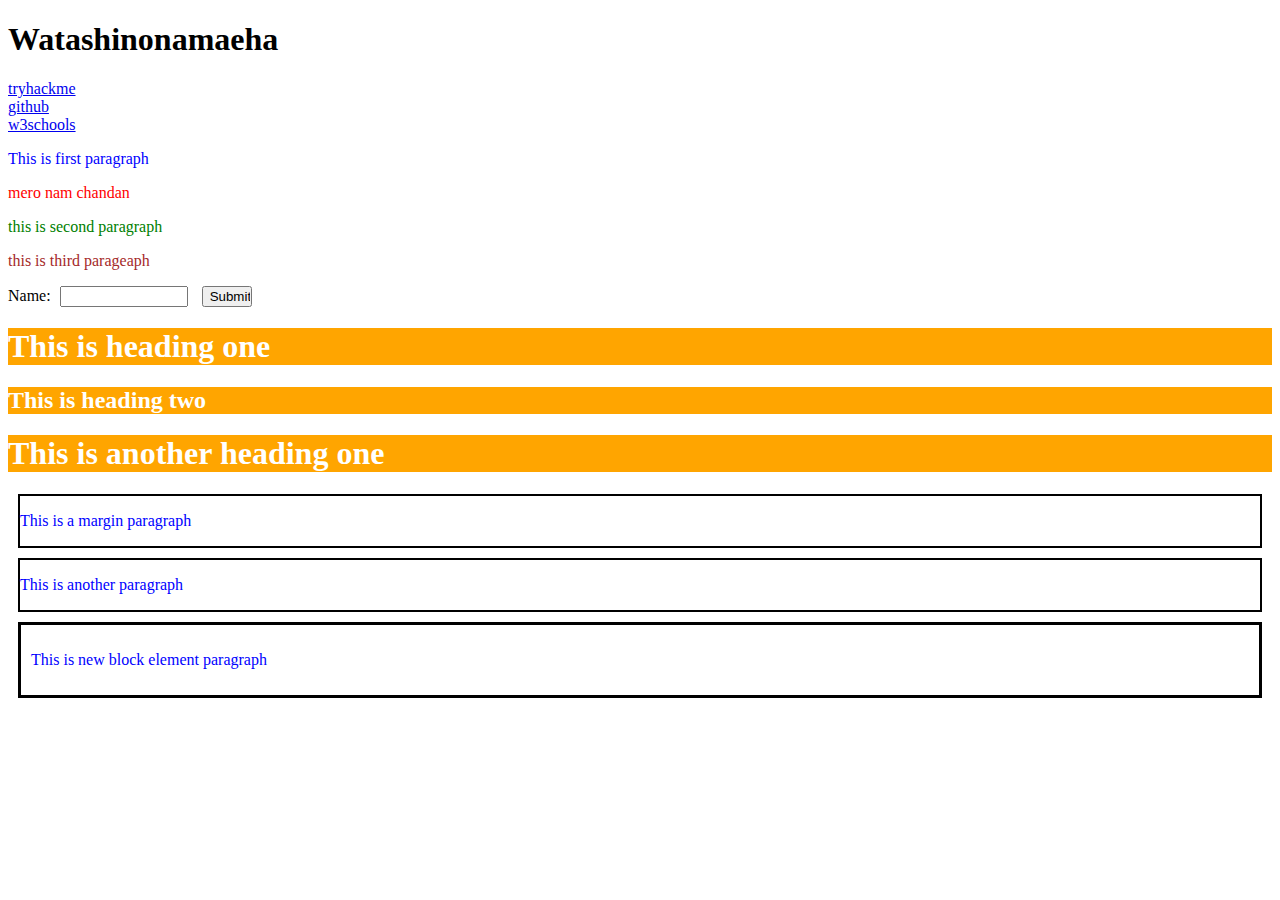
<file: index.html>
<!DOCTYPE html>
<html lang="en">
<head>
    <meta charset="UTF-8">
    <meta http-equiv="X-UA-Compatible" content="IE=edge">
    <meta name="viewport" content="width=device-width, initial-scale=1.0">
    <title>Classworks</title>
    <link rel="stylesheet" href="style.css">
</head>
<body>
    <h1> Watashinonamaeha</h1>
    <a href="https://tryhackme.com/dashboard" target="_blank">tryhackme</a> <br>
    <a href="https://github.com/>" target="_blank">github</a> <br>
    <a href="https://www.w3schools.com/css/css_selectors.asp" target="_blank">w3schools</a> 
    <p>This is first paragraph</p>
    <p class="chand">mero nam chandan</p>
    <p id="second">this is second paragraph</p>
    <p class="third"> this is third parageaph</p>

    <form action="">
        <label for="fname">Name:</label>
        <input type="text" id="fname" name="fname" value="">

        <input type="submit" value="Submit">
    </form> 

    <div class="main-div">
        <h1>This is heading one</h1>
        <h2>This is heading two</h2>
        <div>
            <h1>This is another heading one</h1>
        </div>
    </div>
    <div class="box">
    <p> This is a margin paragraph</p>
    </div>
    <div class="box">
        <p>This is another paragraph</p>
    </div>
    <div class="block-element">
        <p>This is new block element paragraph</p>
    </div>
</body>
</html>
</file>
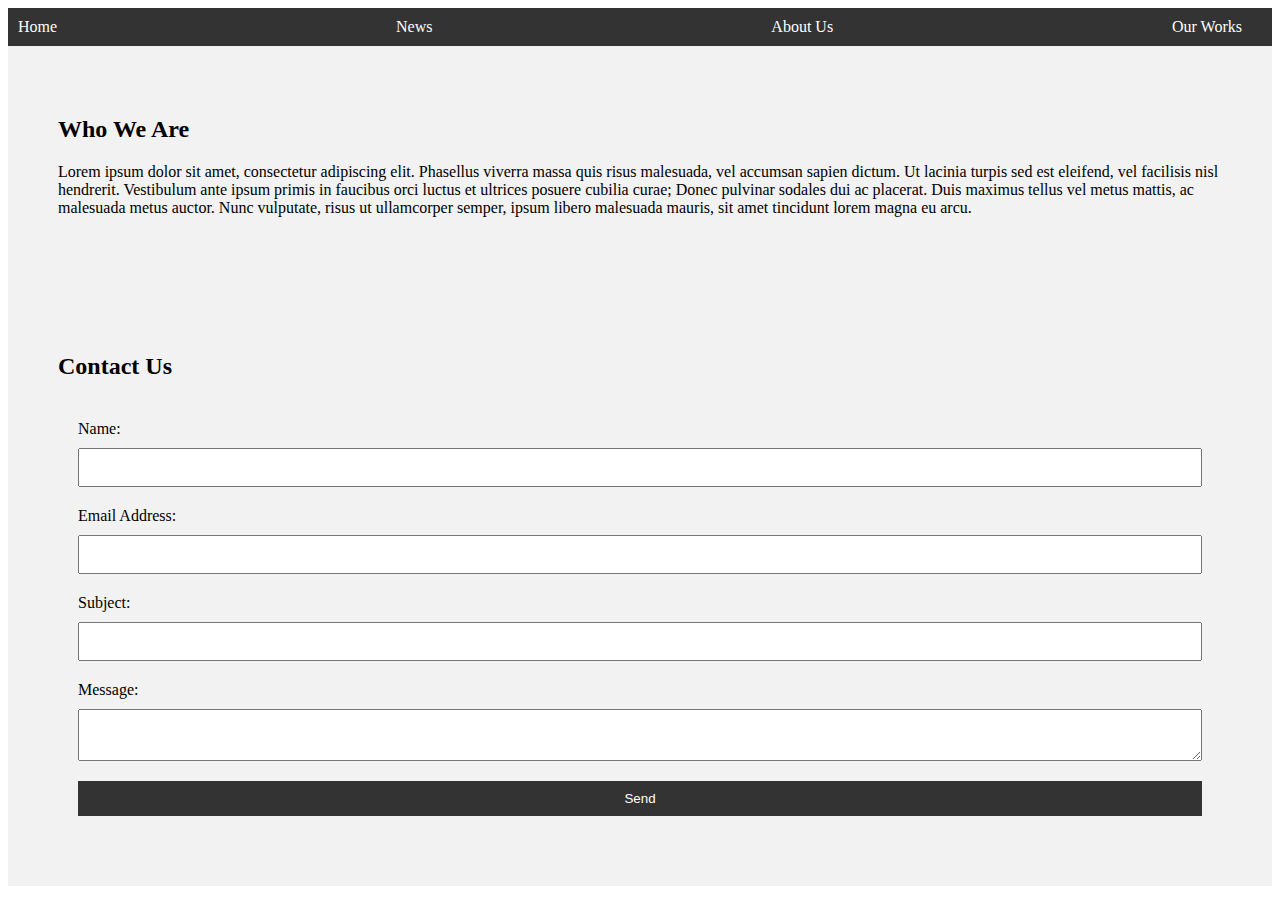
<file: AboutMe.html>
<!DOCTYPE html>
<html>

<head>
<title>About Us</title>
<style>
  /* Style the navigation bar */
nav {
background-color: #333;
color: white;
display: flex;
justify-content: space-between;
padding: 10px;
}

nav a {
color: white;
text-decoration: none;
margin-right: 20px;
}

/* Style the "Who we are" section */
section {
padding: 50px;
background-color: #f2f2f2;
}

/* Style the contact form */
form {
display: flex;
flex-direction: column;
padding: 20px;
}

form label {
margin-bottom: 10px;
}

form input[type="text"],
form input[type="email"],
form textarea {
padding: 10px;
margin-bottom: 20px;
}

form input[type="submit"] {
background-color: #333;
color: white;
padding: 10px;
border: none;
cursor: pointer;
}

</style>
</head>

<body>
<nav>
    <a href="https://www.google.com">Home</a>
    <a href="https://www.google.com">News</a>
    <a href="https://www.google.com">About Us</a>
    <a href="https://www.google.com">Our Works</a>
</nav>

<section>
    <h2>Who We Are</h2>
    <p>Lorem ipsum dolor sit amet, consectetur adipiscing elit. Phasellus viverra massa quis risus malesuada, vel accumsan sapien dictum. Ut lacinia turpis sed est eleifend, vel facilisis nisl hendrerit. Vestibulum ante ipsum primis in faucibus orci luctus et ultrices posuere cubilia curae; Donec pulvinar sodales dui ac placerat. Duis maximus tellus vel metus mattis, ac malesuada metus auctor. Nunc vulputate, risus ut ullamcorper semper, ipsum libero malesuada mauris, sit amet tincidunt lorem magna eu arcu.</p>
</section>

<section>
    <h2>Contact Us</h2>
    <form>
    <label for="name">Name:</label>
    <input type="text" id="name" name="name" required>

    <label for="email">Email Address:</label>
    <input type="email" id="email" name="email" required>

    <label for="subject">Subject:</label>
    <input type="text" id="subject" name="subject" required>

    <label for="message">Message:</label>
    <textarea id="message" name="message" required></textarea>

    <input type="submit" value="Send">
    </form>
</section>


</body>

</html>
</file>
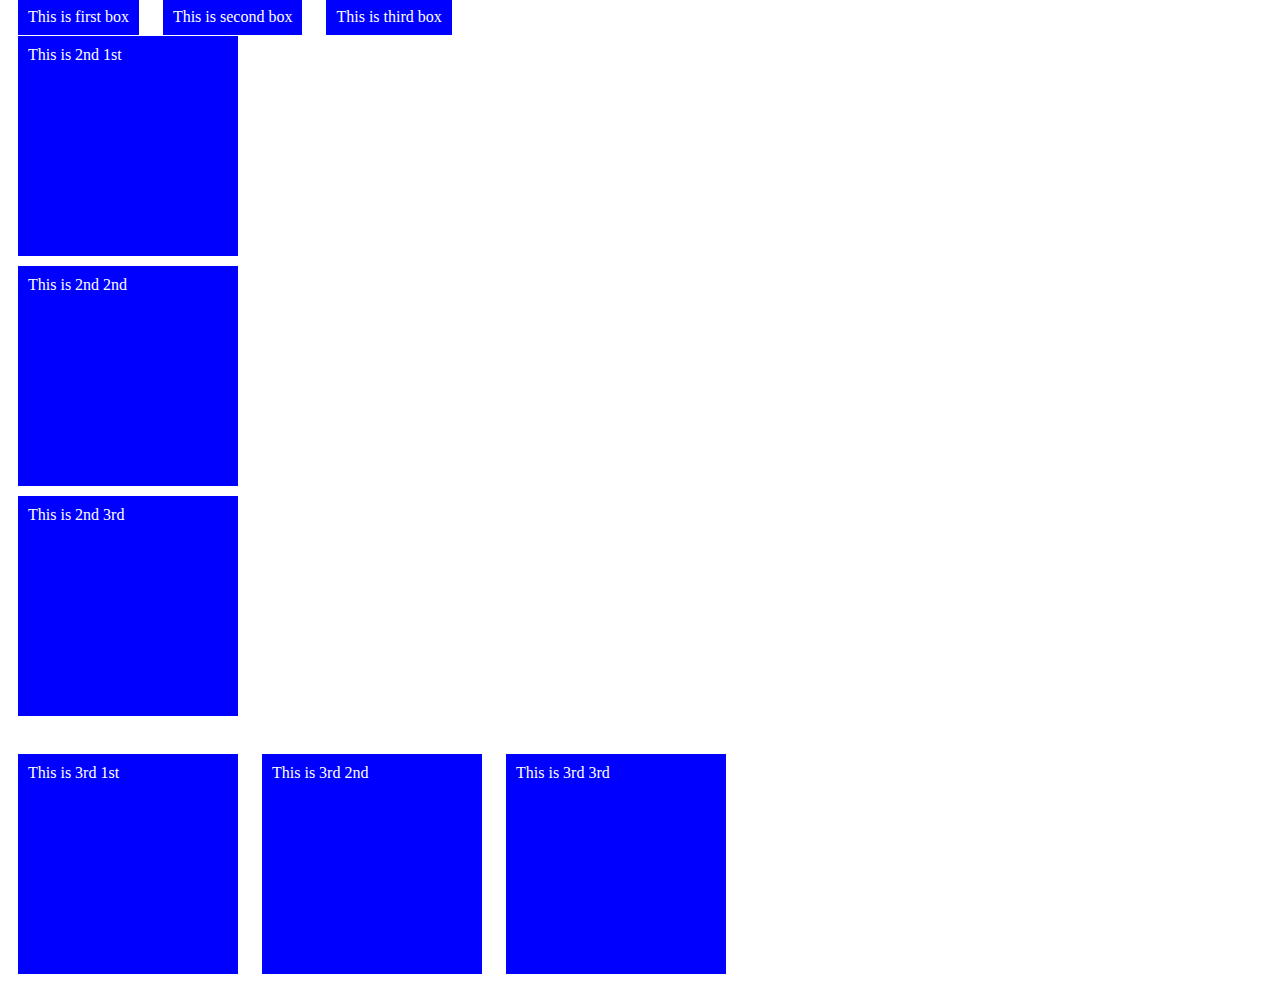
<file: block.html>
<!DOCTYPE html>
<html>
<head>
	<title>Display Property Example</title>
	<style>
		.block {
			display: inline;
            color: white;
			background-color: blue;
			padding: 10px;
            height: 200px;
            width: 200px;
			margin: 10px;
            box-sizing: content-box;
		}

        .block2 {
			display: block;
            color: white;
			background-color: blue;
			padding: 10px;
            height: 200px;
            width: 200px;
			margin: 10px;
            box-sizing: content-box;
		}
		
        .block3 {
			display: inline-block;
            color: white;
			background-color: blue;
			padding: 10px;
            height: 200px;
            width: 200px;
			margin: 10px;
            box-sizing: content-box;
		}
	</style>
</head>
<body>
	<div class="block">This is first box</div>
    <div class="block">This is second box</div>
    <div class="block">This is third box </div><br>
    <div class="block2">This is 2nd 1st</div>
    <div class="block2">This is 2nd 2nd</div>
    <div class="block2">This is 2nd 3rd </div><br>
    <div class="block3">This is 3rd 1st</div>
    <div class="block3">This is 3rd 2nd</div>
    <div class="block3">This is 3rd 3rd</div>
</body>
</html>
</file>
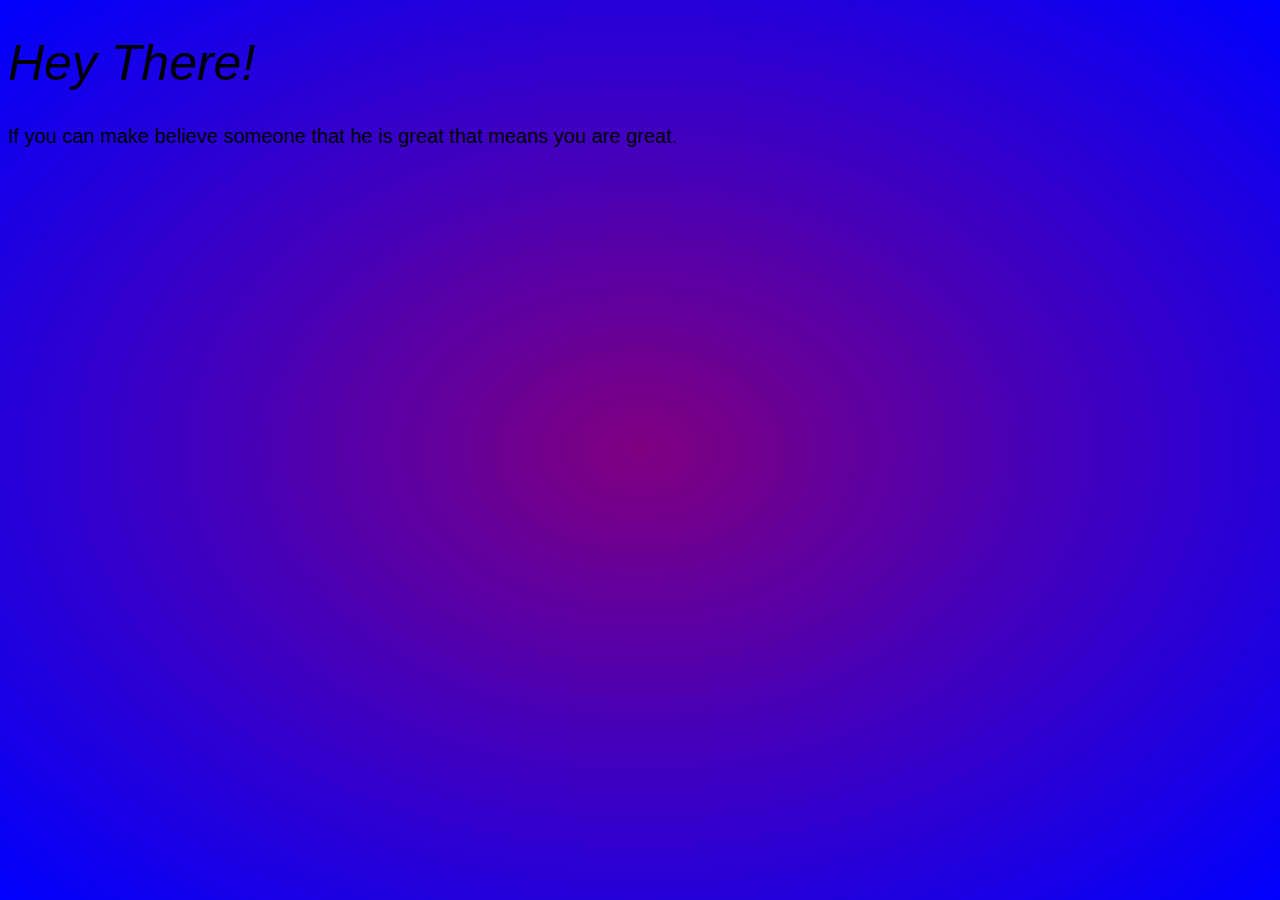
<file: Font.html>
<!DOCTYPE html>
<html lang="en">
<head>
    <meta charset="UTF-8">
    <meta http-equiv="X-UA-Compatible" content="IE=edge">
    <meta name="viewport" content="width=device-width, initial-scale=1.0">
    <title>Fonts</title>
    <style>
        body{
            background-image: radial-gradient(purple, blue);
            background-attachment: fixed;
        }
        h1{
            font-family: Arial, Helvetica, sans-serif;
            font-size: 50px;
            font-weight: 100;
            font-style: italic;
        }
        p{
            font-family: Arial, serif;
            font-size: 20px;
        }
    </style>
</head>
<body>
    <h1>Hey There!</h1>
    <p>If you can make believe someone that he is great that means you are great.</p>
</body>
</html>
</file>
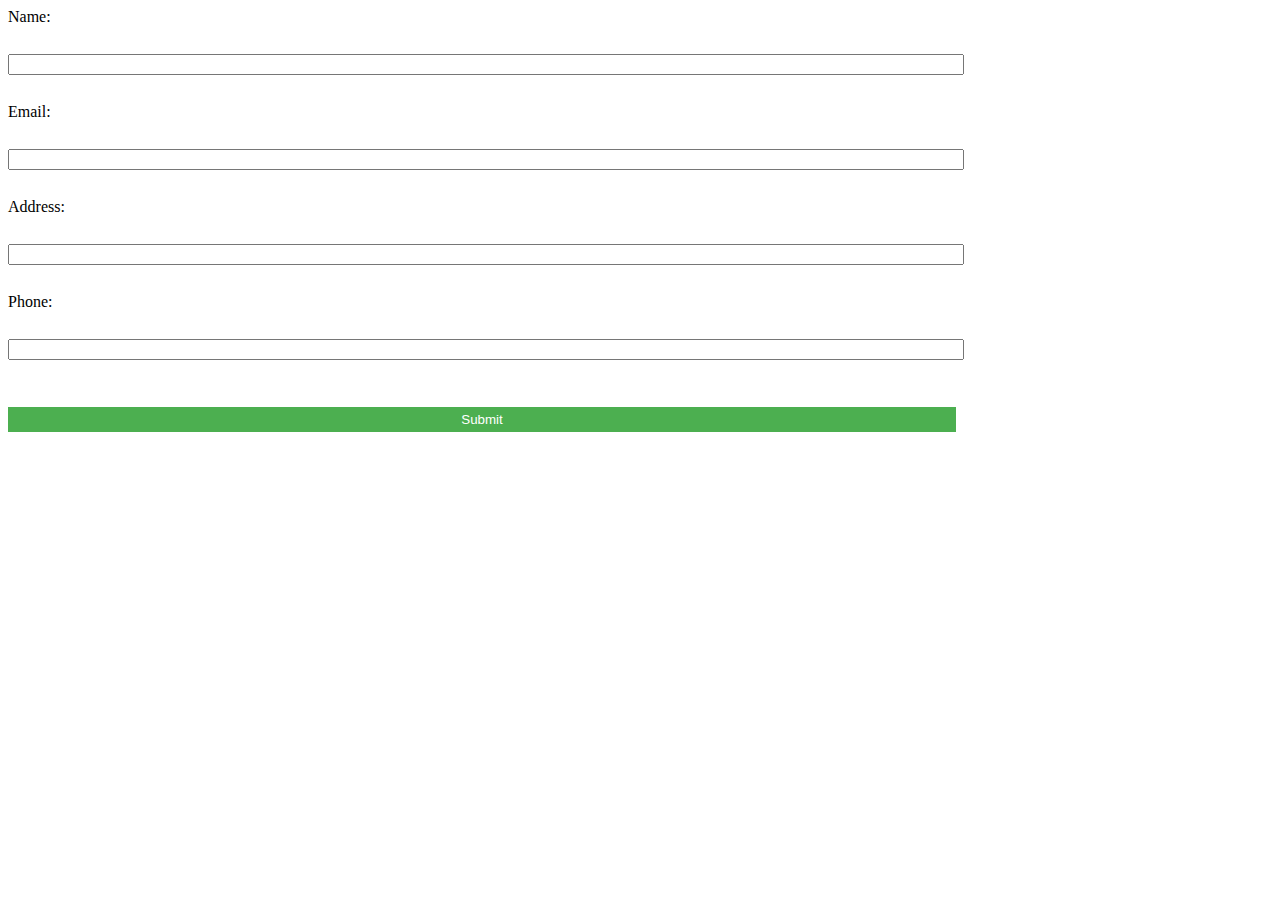
<file: Form.html>
<!DOCTYPE html>
<html lang="en">
<head>
    <meta charset="UTF-8">
    <meta http-equiv="X-UA-Compatible" content="IE=edge">
    <meta name="viewport" content="width=device-width, initial-scale=1.0">
    <title>Document</title>
    <style>
        /* Style the form */
        form {
        width: 50%;
        margin: 10 auto;
        }
        label,
        input {
        display: block;
        margin-bottom: 10px;
        width: 150%;
        }
        input[type="submit"] {
        margin-top: 1px;
        padding: 5px;
        background-color: #4caf50;
        color: #fff;
        border: none;
        cursor: pointer;
        }
        input[type="submit"]:hover {
        background-color: #3e8e41;
        }
        /* Style the table */
        table {
        width: 50%;
        margin: 20px auto;
        border-collapse: collapse;
        }
        th,
        td {
        padding: 8px;
        text-align: left;
        border-bottom: 1px solid #ddd;
        }
        th {
        background-color: #4caf50;
        color: #fff;
        }
        /* Hide the table initially */
        #user-info {
        display: none;
        }
    </style>
</head>
<body>
    <form action="/action_page.php">
        <label for="fname">Name:</label><br>
        <input type="text" id="fname" name="fname" value=""><br>

        <label for="fname">Email:</label><br>
        <input type="text" id="Email" name="Email" value=""><br>

        <label for="fname">Address:</label><br>
        <input type="text" id="Address" name="Address" value=""><br>

        <label for="lname">Phone:</label><br>
        <input type="tel" id="Phone" name="Phone" value=""><br><br>

        <input type="submit" value="Submit">
    </form> 
</body>
</html>
</file>
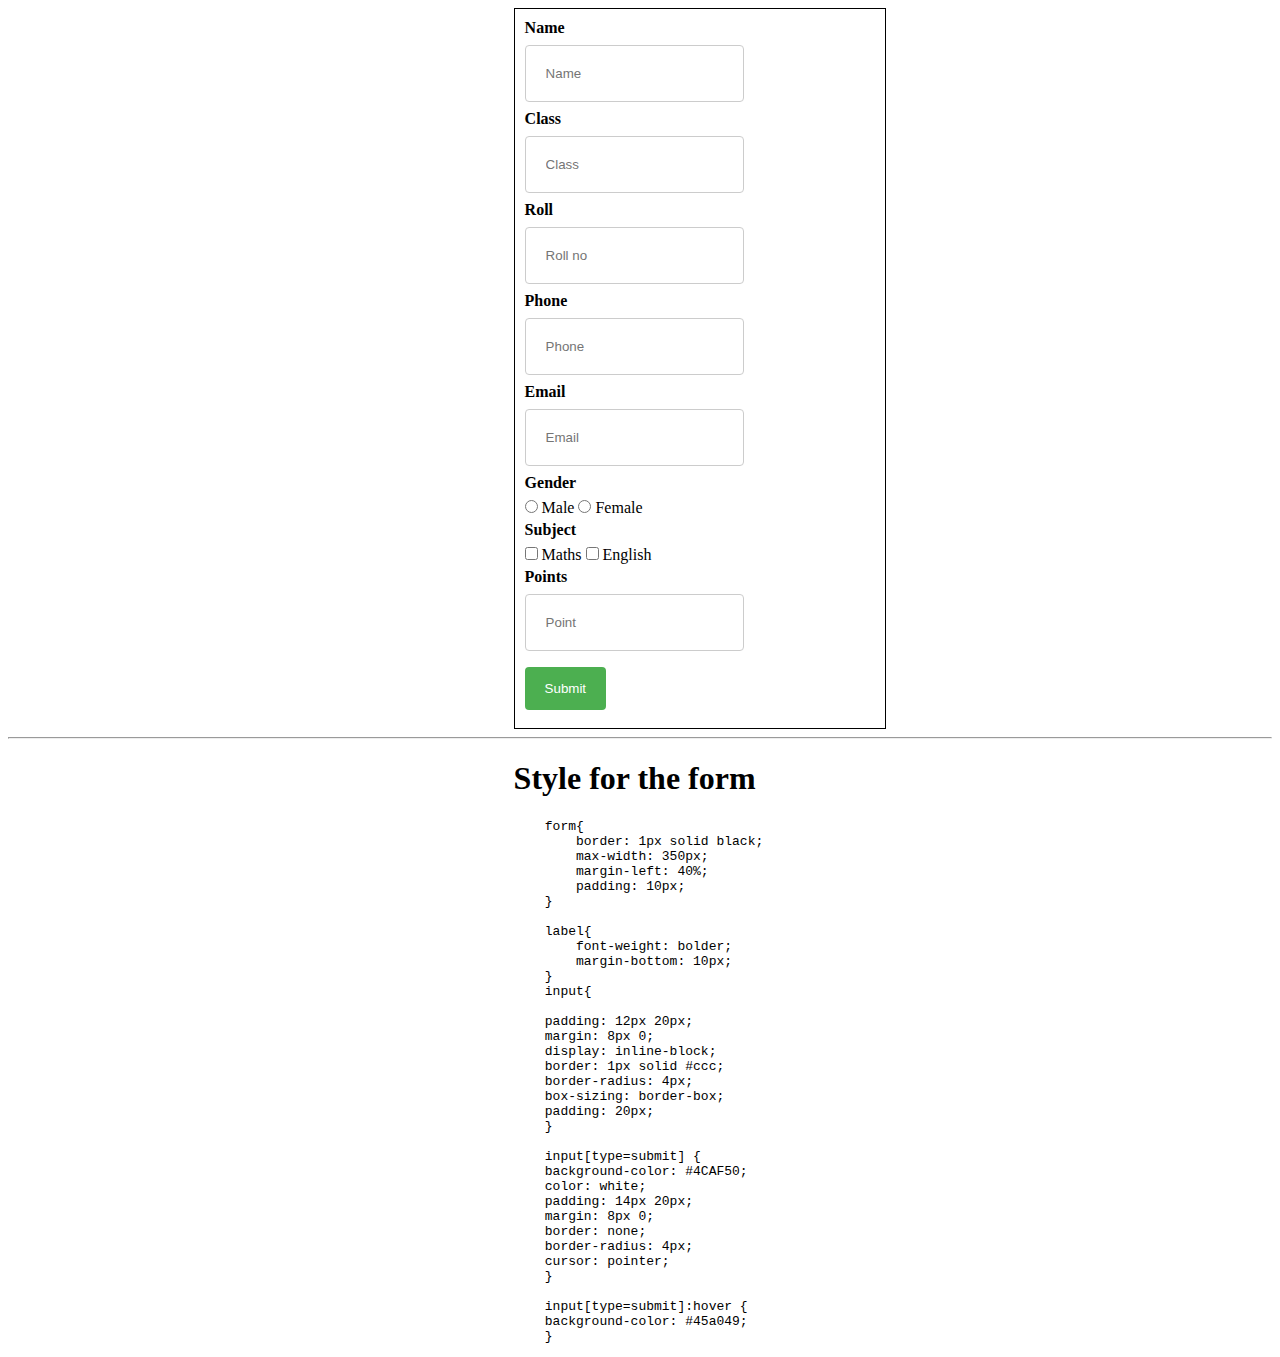
<file: new.html>
<!DOCTYPE html>
<html lang="en">
<head>
    <meta charset="UTF-8">
    <meta http-equiv="X-UA-Compatible" content="IE=edge">
    <meta name="viewport" content="width=device-width, initial-scale=1.0">
    <title>Document</title>
    <style>
        form{
            border: 1px solid black;
            max-width: 350px;
            margin-left: 40%;
            padding: 10px;
        }

        label{
            font-weight: bolder;
            margin-bottom: 10px;
        }
        input{
        
        padding: 12px 20px;
        margin: 8px 0;
        display: inline-block;
        border: 1px solid #ccc;
        border-radius: 4px;
        box-sizing: border-box;
        padding: 20px;
        }
        
        input[type=submit] {
        background-color: #4CAF50;
        color: white;
        padding: 14px 20px;
        margin: 8px 0;
        border: none;
        border-radius: 4px;
        cursor: pointer;
        }
        
        input[type=submit]:hover {
        background-color: #45a049;
        }
        </style>
        
</head>
<body>
    <form action="" method="">
        <label for="name">Name</label> <br>
        <input type="text" name="name" placeholder="Name"> <br>
        <label for="class">Class</label> <br>
        <input type="number" name="class" placeholder="Class" max="12"> <br>
        <label for="roll">Roll</label> <br>
        <input type="number" name="roll" placeholder="Roll no" max="50"> <br>
        <label for="Phone">Phone</label> <br>
        <input type="tel" name="phone" placeholder="Phone"> <br>
        <label for="Email">Email</label> <br>
        <input type="email" name="email" placeholder="Email"> <br>
        <label for="Gender">Gender</label> <br>
        <input type="radio" name="gender" value="male"> Male 
        <input type="radio" name="gender" value="female"> Female <br>
        <label for="subject">Subject</label> <br>
        <input type="checkbox" name="subject" value="maths"> Maths 
        <input type="checkbox" name="subject" value="english"> English <br>
        <label for="points">Points</label> <br>
        <input type="number" name="point" placeholder="Point" max="50"> <br>
        <input type="submit" value="Submit">

    </form>
    <hr>
<div style="margin-left: 40%;">
<h1>Style for the form</h1>
<pre>
    form{
        border: 1px solid black;
        max-width: 350px;
        margin-left: 40%;
        padding: 10px;
    }

    label{
        font-weight: bolder;
        margin-bottom: 10px;
    }
    input{
    
    padding: 12px 20px;
    margin: 8px 0;
    display: inline-block;
    border: 1px solid #ccc;
    border-radius: 4px;
    box-sizing: border-box;
    padding: 20px;
    }
    
    input[type=submit] {
    background-color: #4CAF50;
    color: white;
    padding: 14px 20px;
    margin: 8px 0;
    border: none;
    border-radius: 4px;
    cursor: pointer;
    }
    
    input[type=submit]:hover {
    background-color: #45a049;
    }
</div>

</body>
</html>
</file>
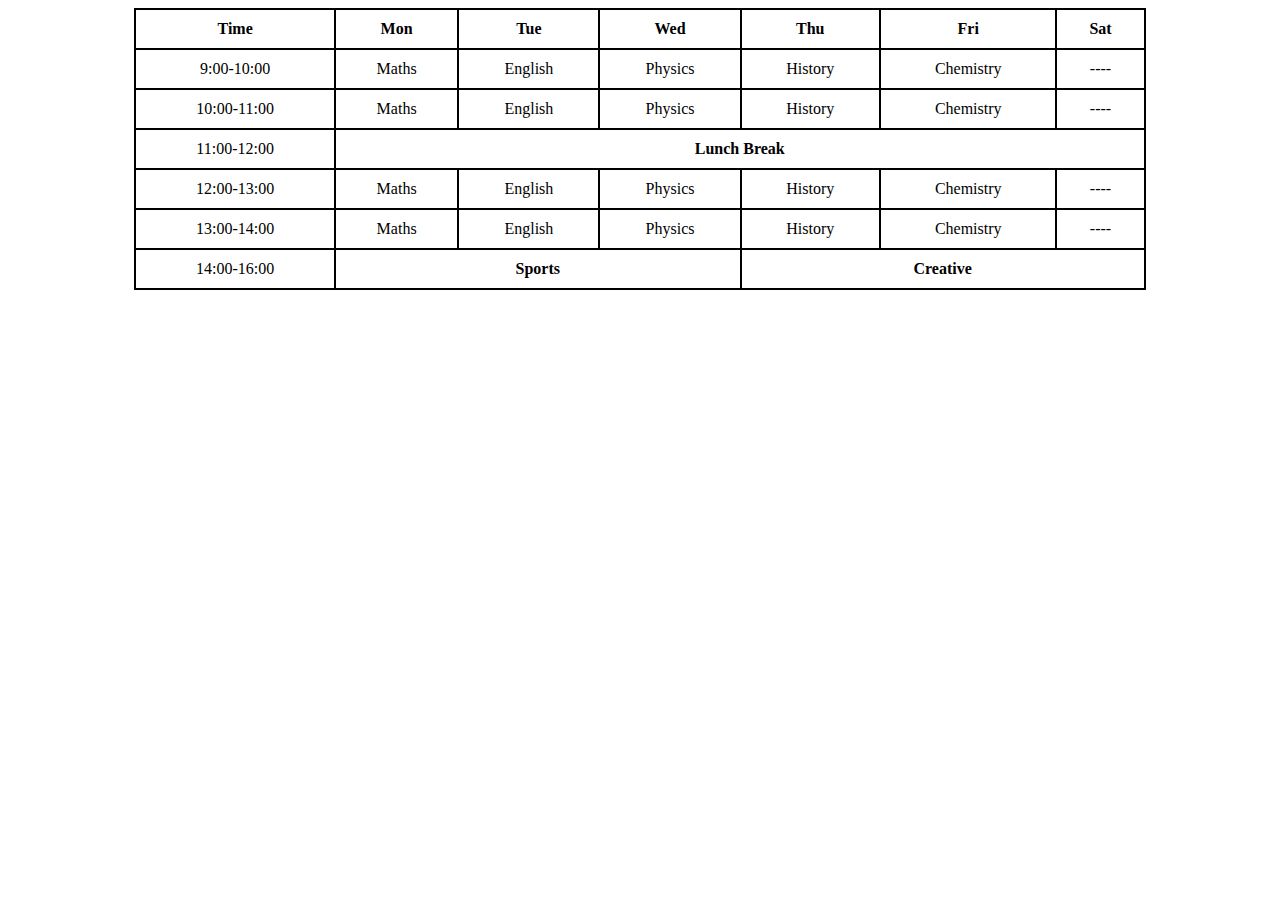
<file: Table.html>
<!DOCTYPE html>
<html lang="en">
<head>
    <meta charset="UTF-8">
    <meta http-equiv="X-UA-Compatible" content="IE=edge">
    <meta name="viewport" content="width=device-width, initial-scale=1.0">
    <title>Document</title>
    <style>
        table {
    margin-right: 25%;
    margin-left: 10%;
    border-collapse: collapse;
    width: 80%;
}

td, th {
    border: 2px solid black;
    text-align: left;
    padding: 10px;
    text-align: center;
}

caption{
    font-size: 40px;
}
</style>
</head>
<body>
    <table>
        <thead>
        <tr>
            <th>Time</th>
            <th>Mon</th>
            <th>Tue</th>
            <th>Wed</th>
            <th>Thu</th>
            <th>Fri</th>
            <th>Sat</th>
        </tr>
        <tr>
            <td>9:00-10:00</td>
            <td>Maths</td>
            <td>English</td>
            <td>Physics</td>
            <td>History</td>
            <td>Chemistry</td>
            <td>----</td>
        </tr>
        <tr>
            <td>10:00-11:00</td>
            <td>Maths</td>
            <td>English</td>
            <td>Physics</td>
            <td>History</td>
            <td>Chemistry</td>
            <td>----</td>
        </tr>
        <tr>
            <td>11:00-12:00</td>
            <th colspan="6">Lunch Break</th>
        </tr>
        <tr>
            <td>12:00-13:00</td>
            <td>Maths</td>
            <td>English</td>
            <td>Physics</td>
            <td>History</td>
            <td>Chemistry</td>
            <td>----</td>
        </tr>
        <tr>
            <td>13:00-14:00</td>
            <td>Maths</td>
            <td>English</td>
            <td>Physics</td>
            <td>History</td>
            <td>Chemistry</td>
            <td>----</td>
        </tr>
        <tr>
            <td>14:00-16:00</td>
            <th colspan="3">Sports</th>
            <th colspan="3">Creative</th>
        </tr>
        </thead>
    </table>
</body>
</html>
</file>
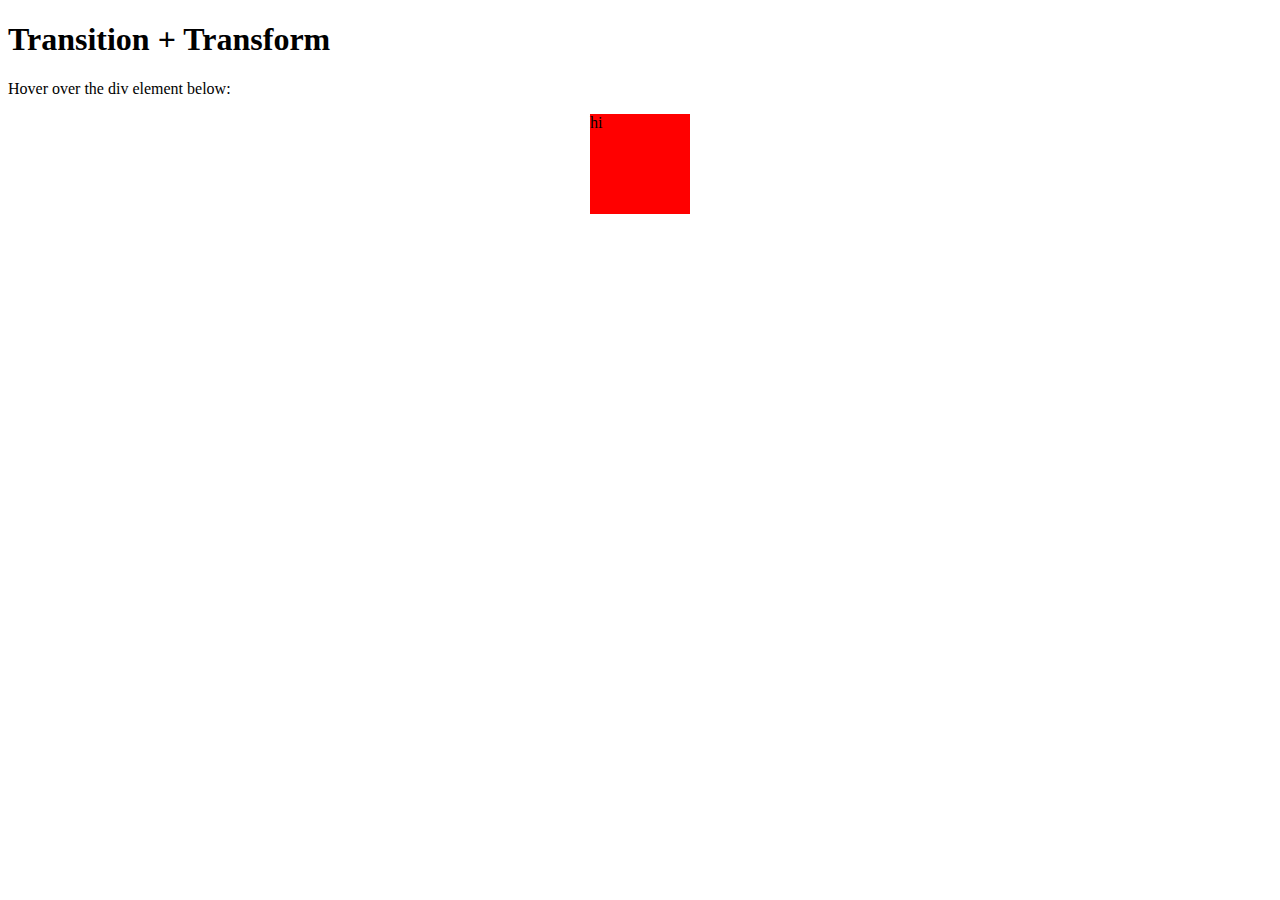
<file: Transition.html>
<!DOCTYPE html>
<html>
<head>
<style> 
div {
width: 100px;
height: 100px;
background: #ff0000;
display: flex;
margin: auto;
transition: 2s;
transition-delay: 0.2s;

}

div:hover {
background: yellow;
width: 150px;
height: 150px;
transform: rotate(-20deg);
}
</style>
</head>
<body>

<h1>Transition + Transform</h1>

<p>Hover over the div element below:</p>
<div>hi</div>

</body>
</html>
</file>
<file: style.css>
p{
    color: blue;
}
#second{
    color: green;
}

.third{
    color: brown;
}

::selection {
    color: red;
    background-color: black;
}

::marker {
    color: green;
    background-color: yellow;
}

input[type="text"]{
    width: 120px;
    margin-left: 5px;
    display: inline-flex;
}
input[type="submit"]{
    width: 50px;
    margin-left: 10px;
    display: inline-flex;
}

.main-div h1 {
    background-color: orange;
    color: white;
}

h1 + h2 {
    background-color: orange;
    color: white;
}

.chand{
    color: red !important;
}
.box {
    margin: 10px;
}
.box{
    margin-top: 10px;
    margin-bottom: 10px;
    margin-right: 10px;
    margin-left: 10px;
}
.box{
    border: 2px solid black;
}
.block-element {
    display: block;
    padding: 10px;
    margin: 10px;
    border: solid black;
}
</file>
